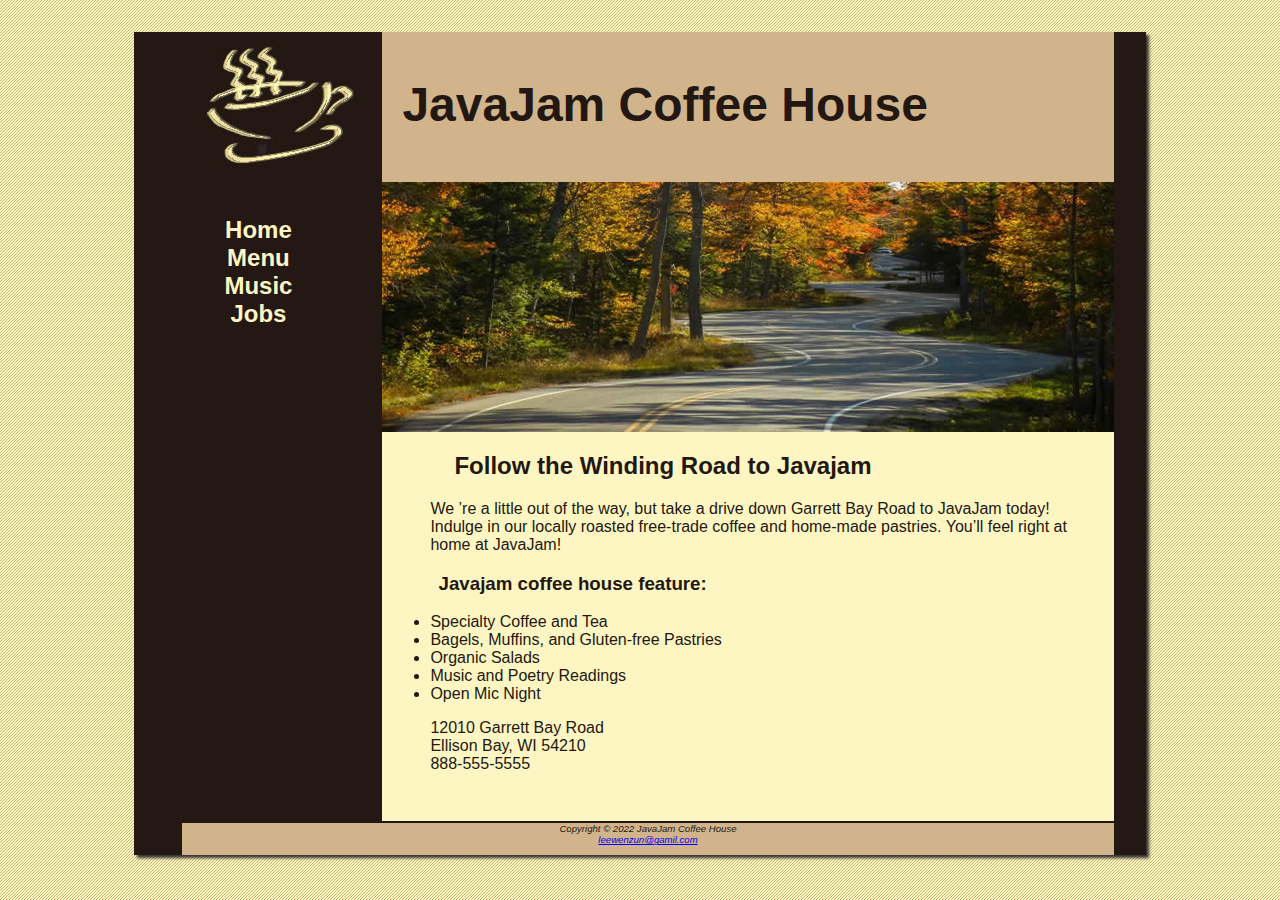
<file: index.html>
<!DOCTYPE html>
<html>
   <head>
       <title>JavaJam Coffee House</title>
       <meta charset="utf-8">
       <link rel="stylesheet" href="javajam.css">
   </head>
   <body>
   <div id="wrapper">
       <header>
           <h1>JavaJam Coffee House</h1>
       </header>
       <nav>
           <ul>
            <li><a href="index.html">Home</a></li>
            <li><a href="menu.html">Menu</a></li>
            <li><a href="music.html">Music</a></li>
            <li><a href="jobs.html">Jobs</a></li>
           </ul>
       </nav>
       <main>
           <div id="heroroad"> </div>
           <!--<img src="images/windingroad.jpg" alt="winding road" height=""width="" align="right">-->
           <h2>Follow the Winding Road to Javajam</h2>
           <p>We &rsquo;re a little out of the way, but take a drive down Garrett Bay Road to JavaJam
            today! Indulge in our locally roasted free-trade coffee and home-made pastries.
            You&rsquo;ll feel right at home at JavaJam!</p>
            <h3>Javajam coffee house feature:</h3>
           <ul>
               <li>Specialty Coffee and Tea</li>
               <li>Bagels, Muffins, and Gluten-free Pastries</li>
               <li>Organic Salads</li>
               <li>Music and Poetry Readings</li>
               <li>Open Mic Night</li>
           </ul>
               <p>12010 Garrett Bay Road <br> Ellison Bay, WI 54210 <br> 888-555-5555</p>
       </main>
       <footer>
           Copyright &copy; 2022 JavaJam Coffee House<br>
           <a href="mailto:leewenzun.com">leewenzun@gamil.com</a>
       </footer>
   </div>
   </body>
</html>
</file>
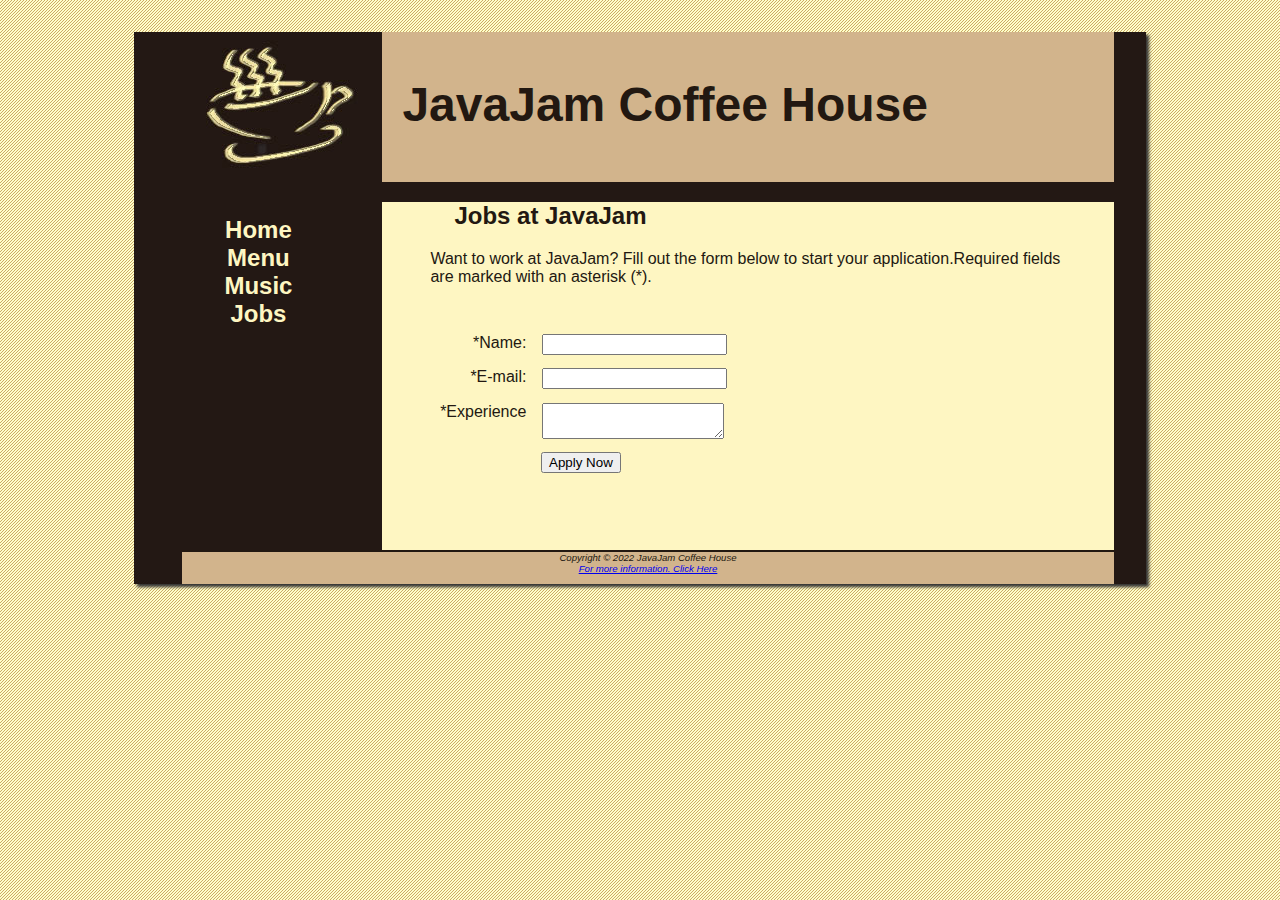
<file: jobs.html>
<!DOCTYPE html>
<html>
    <head>
        <meta charset="utf-8">
        <title>JavaJam Coffee House Jobs</title>
        <link rel="stylesheet" href="javajam.css"> 
    </head>
    <body>
    <div id="wrapper">
        <header>
            <h1>JavaJam Coffee House</h1>
        </header>
        <nav>
           <ul>
            <li><a href="index.html">Home</a></li>
            <li><a href="menu.html">Menu</a></li>
            <li><a href="music.html">Music</a></li>
            <li><a href="jobs.html">Jobs</a></li>
           </ul>
        </nav>
        <main>
            <!--<img src="images/mugs.jpg" alt="mugs" height="" width="" align="right">-->
            <div id="herojobs"> </div>
            <h2>Jobs at JavaJam</h2>
            <p>Want to work at JavaJam? Fill out the form below to start your application.Required
                fields are marked with an asterisk (*).</p>
            <form name="" method="post" action="https://webdevbasics.net/scripts/javajam8.php">
                <label for="myName">*Name:</label><input type="text" id="myName" name="myName" required="required">
                <label for="myEmail">*E-mail:</label><input type="email" id="myEmail" name="myEmail" required="required">
                <label for="myExperience">*Experience</label><textarea name="myExperience" id="myExperience" rows="2" cols="20" required="required"></textarea>
                <input type="submit" value="Apply Now" id="mySubmit">
            </form>
        </main>
        <footer>
            Copyright &copy; 2022 JavaJam Coffee House <br>
            <a href="mailto:leewenzun@gmail.com">For more information. Click Here</a></i></small>
        </footer>
    </div>
    </body>
</html>
</file>
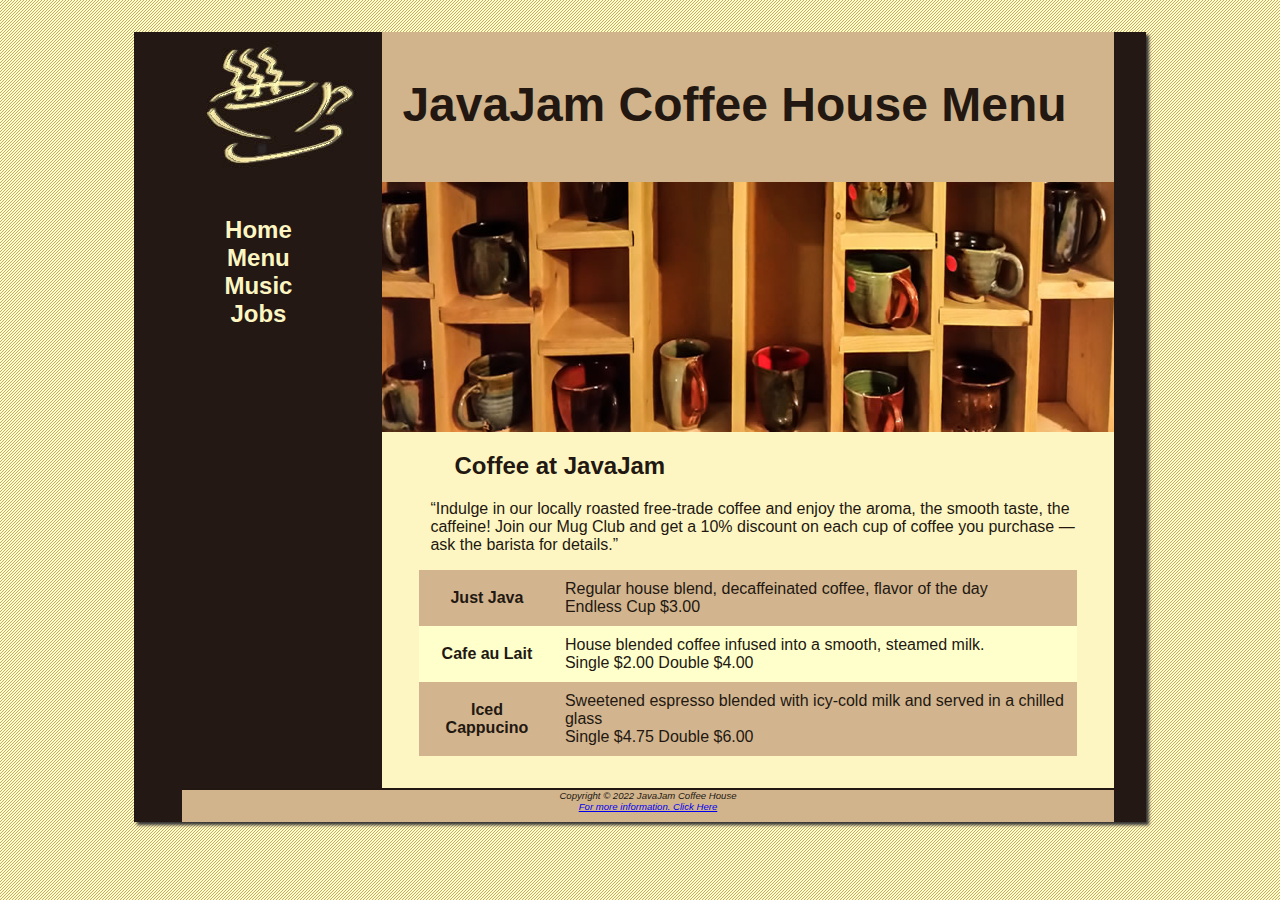
<file: menu.html>
<!DOCTYPE html>
<html>
    <head>
        <meta charset="utf-8">
        <title>JavaJam Coffee House</title>
        <link rel="stylesheet" href="javajam.css"> 
    </head>
    <body>
    <div id="wrapper">
        <header>
            <h1>JavaJam Coffee House Menu</h1>
        </header>
        <nav>
           <ul>
            <li><a href="index.html">Home</a></li>
            <li><a href="menu.html">Menu</a></li>
            <li><a href="music.html">Music</a></li>
            <li><a href="jobs.html">Jobs</a></li>
           </ul>
        </nav>
        <main>
            <!--<img src="images/mugs.jpg" alt="mugs" height="" width="" align="right">-->
            <div id="heromugs"> </div>
            <h2>Coffee at JavaJam</h2>
            <p>“Indulge in our locally roasted free-trade coffee and enjoy the aroma, the smooth  taste, the caffeine! Join our Mug Club and get a 10% discount on each cup of coffee  you purchase &mdash; ask the barista for details.”</p>
            <table>
                <tr>
                    <th>Just Java</th>
                        <td>Regular house blend, decaffeinated coffee, flavor of the day<br>
                        Endless Cup $3.00</td>
                    </tr>
                <tr>
                    <th>Cafe au Lait</th>
                        <td>House blended coffee infused into a smooth, steamed milk.<br>
                        Single $2.00 Double $4.00</td>
                    </tr>
                <tr>
                    <th>Iced Cappucino</th>
                        <td>Sweetened espresso blended with icy-cold milk and served in a chilled glass<br>
                        Single $4.75 Double $6.00</td>
                    </tr>
            </table>

        </main>
        <footer>
            Copyright &copy; 2022 JavaJam Coffee House <br>
            <a href="mailto:leewenzun@gmail.com">For more information. Click Here</a></i></small>
        </footer>
    </div>
    </body>
</html>
</file>
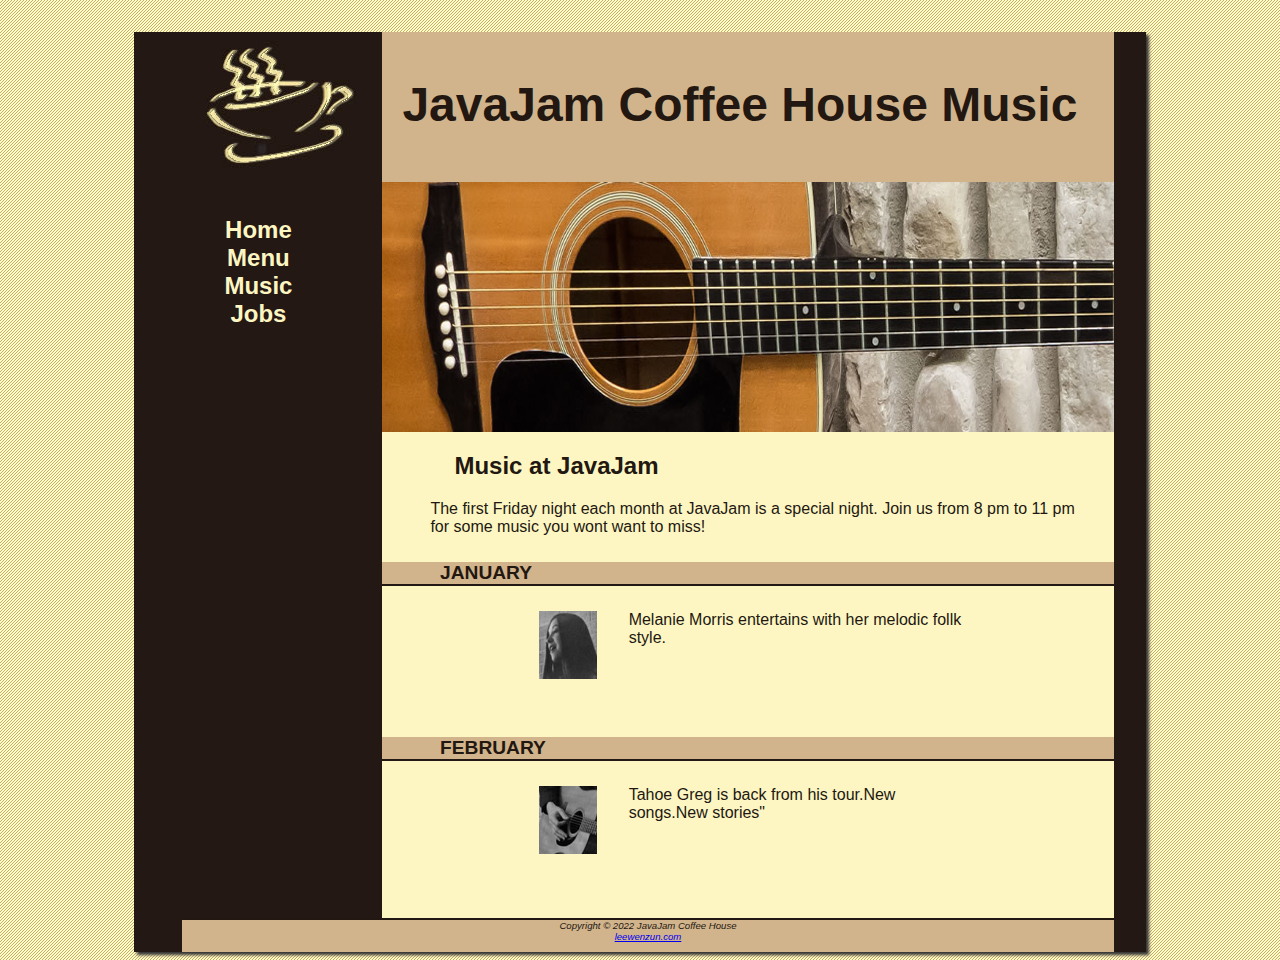
<file: music.html>
<!DOCTYPE html>
<html>
    <head>
        <meta charset="UTF-8">
        <title>JavaJam Coffee House Menu</title>
        <link rel="stylesheet" href="javajam.css">
    </head>
    <body>
    <div id="wrapper">
        <header>
            <h1>JavaJam Coffee House Music</h1>
        </header>
        <nav>
            <ul>
             <li><a href="index.html">Home</a></li>
             <li><a href="menu.html">Menu</a></li>
             <li><a href="music.html">Music</a></li>
             <li><a href="jobs.html">Jobs</a></li>
            </ul>
        </nav>
        <main>
            <div id="heroguitar"> </div>
            <h2>Music at JavaJam</h2>
            <p>The first Friday night each month at JavaJam is a special night. Join us from 8 pm
                to 11 pm for some music you wont want to miss!</p>
                <h4>January</h4>
                <div class="details">
                <a href=images/melanie.jpg ><img class="floatleft" src="images/melaniethumb.jpg" alt="Melanie Morris" height="100px"width="100px"></a> Melanie Morris entertains with her melodic follk style.
                </div>
                <h4>February</h4>
                <div class="details">
                <a href="images/greg.jpg"><img class="floatleft" src="images/gregthumb.jpg" alt="Tahoe Greg"  height="100px"width="100px"></a> Tahoe Greg is back from his tour.New songs.New stories"
                </div>
            </main>
        </main>
        <footer>
            Copyright &copy; 2022 JavaJam Coffee House <br >
            <a href="mailto:leewenzun@gmail.com">leewenzun.com</a>
        </footer>
    </div>
    </body>
</html>
</file>
<file: javajam.css>
* {
    box-sizing: border-box;
}

header, nav, main, footer { 
    display: block; 
}

body {
    background-color: #fcebb6;
    color: #221811;
    font-family: Verdana, Arial, sans-serif;
    background-image: url('images/background.gif');
}

header {
    background-color: #d2b48c;
    /*text-align: center;*/
    height: 150px;
    background-image: url('images/javajamlogo.jpg');background-repeat: no-repeat;
}

h1 {
    /*line-height: 200%;*/
    padding-top: 45px;
    padding-left: 220px;
    font-size: 3em;
}

h4 {
    background-color: #D2B48C;
    font-size: 1.2em;
    padding-left: .5em;
    padding-bottom: 0;
    text-transform: uppercase;
    border-bottom: 2px solid #231814;
    clear: left;
}

nav {
    text-align: center;
    font-weight: bold; 
    font-size: 1.5em;
    padding-top: 10px;
    float: left;
    width: 200px;
}

nav a {
    text-decoration: none;
}

nav a:link {
    color: #FEF6C2;
}

nav a:visited {
    color: #D2B48C;
}

nav a:hover {
    color: #CC9933;
}

nav ul{
    list-style-type: none;
    padding-left: 0;
}

footer {
    background-color: #d2b48c;
    font-size: .60em;
    font-style: italic;
    text-align: center;
    padding-bottom: 10px;
    border-top: 2px solid #221811;
}

#wrapper {
    width: 80%;
    margin-left: auto;
    margin-right: auto;
    background-color: #231814;
    min-width: 900px;
    max-width: 1280px;
    box-shadow: 3px 3px 3px #333333;
}

.details{
    padding-left: 20%;
    padding-right: 20%;
    overflow: auto;
}

img {
    padding-left: 10px;
    padding-right: 10px;
}

main {
    padding-left: 0;
    padding-right: 0;
    padding-bottom: 2em;
    padding-top: 0;
    margin-left: 200px;
    background-color: #FEF6C2;
}

main h2,h3,h4,p,div,ul,dl {
    padding-left: 3em;
    padding-right: 2em;
}

#heroroad {
    background-image: url('images/heroroad.jpg');
    background-size: 100% 100%;
    height: 250px;
}

#heromugs {
    background-image: url('images/heromugs.jpg');
    background-size: 100% 100%;
    height: 250px;
}

#heroguitar {
    background-image: url('images/heroguitar.jpg');
    background-size: 100% 100%;
    height: 250px;
}

.floatleft {
    float: left;
    padding-right: 2em;
    padding-bottom: 2em;
}

table{
    margin-left: auto;
    margin-right: auto;
    width: 90%;
    border-spacing: 0;
    background-color: #FFFFCC;
}

td,th{
    padding: 10px;
}

tr:nth-of-type(odd) {
    background-color: #D2B48E;
}

form{
    padding: 2em;
}

label{
    float: left;
    display: block;
    text-align: right;
    width: 8em;
    padding-right: 1em;
}

input,textarea {
    display: block;
    margin-bottom: 1em;
}

#mySubmit{
    margin-left: 9.5em;
}

#hereojobs{
    height: 250px;
    background-image: url('images/herojobs.jpg');
    background-size: 100% 100%;
}
</file>
